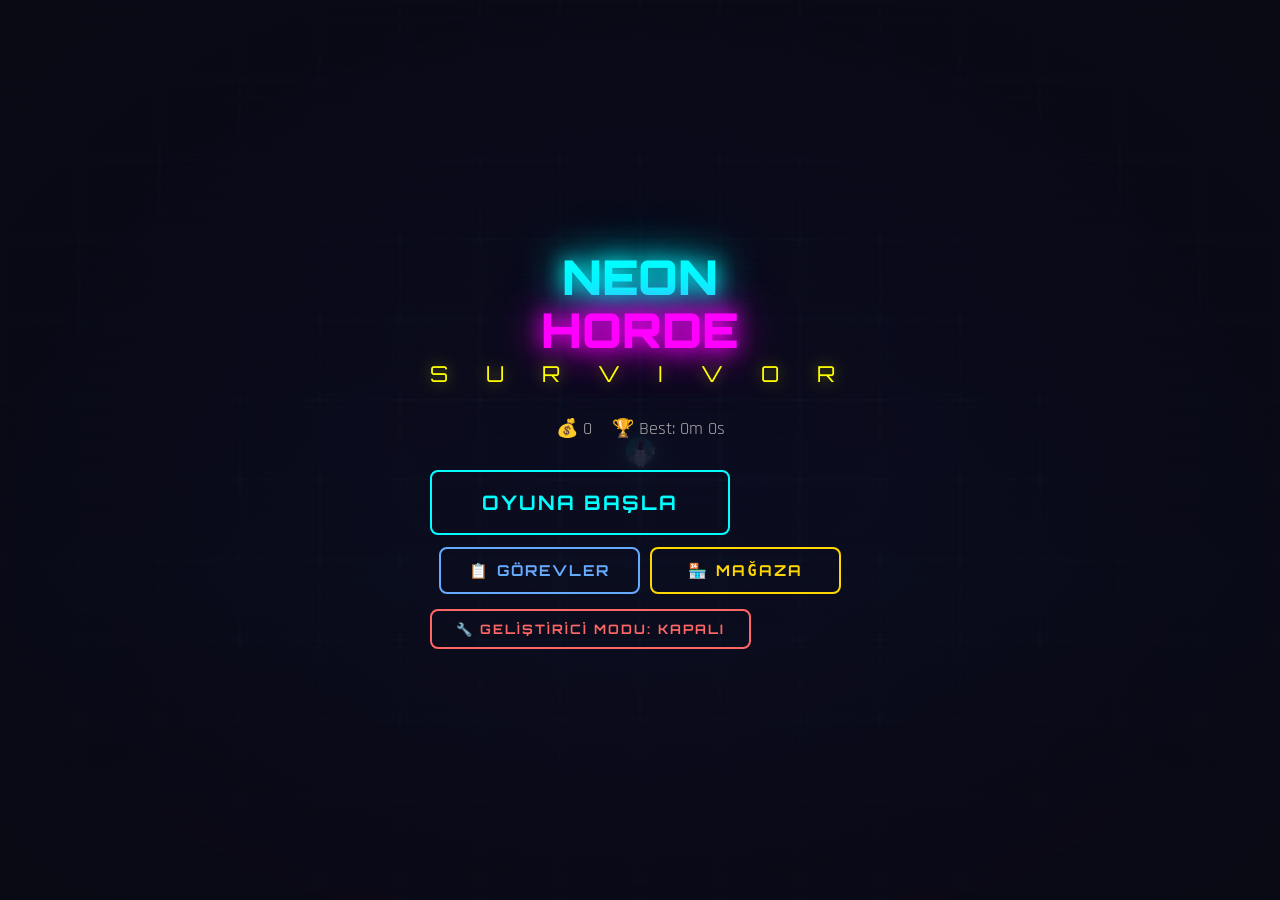
<file: index.html>
<!DOCTYPE html>
<html lang="tr">

<head>
    <meta charset="UTF-8">
    <meta name="viewport"
        content="width=device-width, initial-scale=1.0, maximum-scale=1.0, user-scalable=no, viewport-fit=cover">
    <meta name="apple-mobile-web-app-capable" content="yes">
    <meta name="mobile-web-app-capable" content="yes">
    <meta name="theme-color" content="#0a0a14">
    <meta name="description" content="Neon Horde: Survivor — Cyberpunk auto-shooter hayatta kalma oyunu">
    <title>Neon Horde: Survivor</title>
    <link rel="manifest" href="manifest.json">
    <link rel="preconnect" href="https://fonts.googleapis.com">
    <link rel="preconnect" href="https://fonts.gstatic.com" crossorigin>
    <link
        href="https://fonts.googleapis.com/css2?family=Orbitron:wght@400;700;900&family=Rajdhani:wght@400;600;700&display=swap"
        rel="stylesheet">
    <link rel="stylesheet" href="css/style.css">
</head>

<body>
    <!-- Game Canvas -->
    <canvas id="game-canvas"></canvas>

    <!-- HUD Overlay -->
    <div id="hud">
        <!-- XP Bar (top full width) -->
        <div id="xp-bar-container">
            <div id="xp-bar-fill"></div>
            <span id="xp-text">0 / 10</span>
        </div>

        <!-- Top Left: HP + Level -->
        <div id="hud-top-left">
            <div id="level-text">LV 1</div>
            <div id="hp-bar-container">
                <div id="hp-bar-fill"></div>
                <span id="hp-text">100 / 100</span>
            </div>
        </div>

        <!-- Top Right: Timer + Kills + Gold -->
        <div id="hud-top-right">
            <div id="timer-text">00:00</div>
            <div id="kills-text">💀 0</div>
            <div id="gold-text">💰 0</div>
            <div id="fps-text">FPS -- | E --</div>
        </div>

        <!-- Bottom Left: Weapon Icons -->
        <div id="weapon-icons"></div>

        <!-- Bottom Right: Mute + Pause -->
        <div id="hud-bottom-right">
            <button id="dash-btn">🌀</button>
            <button id="pause-btn">⏸️</button>
            <button id="mute-btn">🔊</button>
        </div>

        <!-- Boss Warning Banner -->
        <div id="boss-warning"></div>

        <!-- Boss HP Bar -->
        <div id="boss-hp-container">
            <span id="boss-name">BOSS</span>
            <div id="boss-hp-bar">
                <div id="boss-hp-fill"></div>
            </div>
        </div>

        <!-- Level System HUD -->
        <div id="level-hud" style="display:none;">
            <span class="level-hud-level">⚔️ SEVİYE 1</span>
            <span class="level-hud-remain">💀 0 / 50</span>
            <div class="level-hud-bar"><div class="level-hud-bar-fill"></div></div>
        </div>

        <!-- Active Powerup Timers -->
        <div id="powerup-timers"></div>

        <!-- First-run tutorial overlay -->
        <div id="tutorial-overlay"></div>
    </div>

    <!-- Level Complete Overlay -->
    <div id="level-complete-overlay"></div>

    <!-- ======== SCREENS ======== -->

    <!-- Main Menu -->
    <div id="menu-screen" class="screen visible">
        <div class="menu-content">
            <h1 class="game-title">
                <span class="title-neon">NEON</span>
                <span class="title-horde">HORDE</span>
            </h1>
            <p class="game-subtitle">S U R V I V O R</p>
            <div class="menu-stats">
                <span id="menu-gold">💰 0</span>
                <span id="menu-highscore"></span>
            </div>
            <button id="start-btn" class="neon-btn">
                <span>OYUNA BAŞLA</span>
            </button>
            <div class="menu-secondary-btns">
                <button id="quest-btn" class="neon-btn quest-menu-btn">
                    <span>📋 GÖREVLER</span>
                </button>
                <button id="shop-btn" class="neon-btn shop-menu-btn">
                    <span>🏪 MAĞAZA</span>
                </button>
            </div>
            <button id="dev-mode-btn" class="neon-btn dev-btn">
                <span>🔧 GELİŞTİRİCİ MODU: KAPALI</span>
            </button>
        </div>

        <!-- Quest / Achievement Panel (overlay on menu) -->
        <div id="quest-panel" class="quest-panel">
            <div class="quest-panel-content">
                <h2 class="quest-panel-title">📋 GÖREVLER & BAŞARIMLAR</h2>
                <div id="quest-panel-body"></div>
                <button id="quest-panel-close" class="neon-btn end-btn">
                    <span>← KAPAT</span>
                </button>
            </div>
        </div>
    </div>

    <!-- Character Select -->
    <div id="charselect-screen" class="screen">
        <div class="charselect-content">
            <h2 class="charselect-title">KARAKTER SEÇ</h2>
            <p class="charselect-subtitle">Hayatta kalma tarzını belirle</p>
            <div id="char-grid"></div>
            <button id="char-start-btn" class="neon-btn">
                <span>▶ BAŞLA</span>
            </button>
            <button id="char-back-btn" class="neon-btn end-btn">
                <span>← GERİ</span>
            </button>
        </div>
    </div>

    <!-- Map Select -->
    <div id="mapselect-screen" class="screen">
        <div class="mapselect-content">
            <h2 class="mapselect-title">🗺️ HARİTA SEÇ</h2>
            <p class="mapselect-subtitle">Nereye düşmek istersin?</p>
            <div id="map-grid"></div>
            <button id="map-start-btn" class="neon-btn">
                <span>▶ BAŞLA</span>
            </button>
            <button id="map-back-btn" class="neon-btn end-btn">
                <span>← GERİ</span>
            </button>
        </div>
    </div>

    <!-- Pause Screen -->
    <div id="pause-screen" class="screen">
        <div class="pause-content">
            <h2 class="pause-title">DURDURULDU</h2>
            <div class="pause-settings">
                <button id="quality-toggle-btn" class="neon-btn postfx-toggle-btn">
                    <span>QUALITY: HIGH</span>
                </button>
                <button id="bloom-toggle-btn" class="neon-btn postfx-toggle-btn">
                    <span>BLOOM: AÇIK</span>
                </button>
                <button id="crt-toggle-btn" class="neon-btn postfx-toggle-btn">
                    <span>CRT: AÇIK</span>
                </button>
                <button id="chromatic-toggle-btn" class="neon-btn postfx-toggle-btn">
                    <span>CHROMATIC: AÇIK</span>
                </button>
                <button id="contrast-toggle-btn" class="neon-btn postfx-toggle-btn">
                    <span>KONTRAST: NORMAL</span>
                </button>
                <button id="hudsize-toggle-btn" class="neon-btn postfx-toggle-btn">
                    <span>HUD BOYUT: NORMAL</span>
                </button>
            </div>
            <div class="pause-buttons">
                <button id="resume-btn" class="neon-btn">
                    <span>▶️ DEVAM ET</span>
                </button>
                <button id="pause-menu-btn" class="neon-btn end-btn">
                    <span>🏠 ANA MENÜ</span>
                </button>
            </div>
        </div>
    </div>

    <!-- Level Up -->
    <div id="levelup-screen" class="screen">
        <h2 class="levelup-title">SEVİYE ATLADIN!</h2>
        <p class="levelup-subtitle">Bir yükseltme seç</p>
        <div id="card-container"></div>
    </div>

    <!-- Game Over -->
    <div id="gameover-screen" class="screen">
        <div class="gameover-content">
            <h2 class="gameover-title">GAME OVER</h2>
            <div class="gameover-buttons">
                <button id="go-revive-btn" class="neon-btn revive-btn">
                    <span>❤️ Diril (%50 HP)</span>
                </button>
                <button id="go-end-btn" class="neon-btn end-btn">
                    <span>Bitir</span>
                </button>
            </div>
        </div>
    </div>

    <!-- Results -->
    <div id="results-screen" class="screen">
        <div class="results-content">
            <h2 class="results-title">SONUÇLAR</h2>
            <div class="results-stats">
                <div class="result-row">
                    <span>⏱️ Süre</span>
                    <span id="result-time">0m 0s</span>
                </div>
                <div class="result-row">
                    <span>💀 Öldürme</span>
                    <span id="result-kills">0</span>
                </div>
                <div class="result-row gold-row">
                    <span>💰 Kazanılan Altın</span>
                    <span id="result-gold">0</span>
                </div>
                <div class="result-row">
                    <span>🏦 Toplam Altın</span>
                    <span id="result-total-gold">0</span>
                </div>
            </div>
            <div id="result-meta" class="results-meta"></div>
            <button id="double-gold-btn" class="neon-btn gold-btn">
                <span>💰 Altınları 2x Katla</span>
            </button>
            <button id="result-restart-btn" class="neon-btn">
                <span>YENİDEN OYNA</span>
            </button>
            <button id="result-menu-btn" class="neon-btn end-btn">
                <span>🏠 ANA MENÜ</span>
            </button>
        </div>
    </div>

    <!-- Simulated Ad Screen -->
    <div id="ad-screen" class="screen">
        <div class="ad-content">
            <div class="ad-placeholder">
                <div class="ad-icon">📺</div>
                <p>Reklam Simülasyonu</p>
                <div class="ad-countdown">3</div>
            </div>
        </div>
    </div>

    <!-- Shop Screen -->
    <div id="shop-screen" class="screen">
        <div class="shop-content">
            <h2 class="shop-title">🏪 MAĞAZA</h2>
            <p class="shop-gold-display">💰 <span id="shop-gold">0</span></p>
            <div class="shop-tabs" role="tablist" aria-label="Mağaza sekmeleri">
                <button id="shop-tab-upgrades" class="shop-tab-btn active" data-tab="upgrades" role="tab" aria-selected="true">
                    <span>YÜKSELTMELER</span>
                </button>
                <button id="shop-tab-characters" class="shop-tab-btn" data-tab="characters" role="tab" aria-selected="false">
                    <span>KARAKTER</span>
                </button>
                <button id="shop-tab-maps" class="shop-tab-btn" data-tab="maps" role="tab" aria-selected="false">
                    <span>HARİTA</span>
                </button>
            </div>

            <div id="shop-panel-upgrades" class="shop-panel visible" data-panel="upgrades">
                <div id="shop-grid"></div>
            </div>

            <div id="shop-panel-characters" class="shop-panel" data-panel="characters">
                <div id="shop-char-grid"></div>
            </div>

            <div id="shop-panel-maps" class="shop-panel" data-panel="maps">
                <div id="shop-map-grid"></div>
            </div>

            <button id="shop-back-btn" class="neon-btn">
                <span>← GERİ</span>
            </button>
        </div>
    </div>

    <!-- Scripts (order matters!) -->
    <script src="js/pool.js?v=20260317d"></script>
    <script src="js/characters.js?v=20260317d"></script>
    <script src="js/maps.js?v=20260317d"></script>
    <script src="js/camera.js?v=20260317d"></script>
    <script src="js/input.js?v=20260317d"></script>
    <script src="js/audio.js?v=20260317d"></script>
    <script src="js/renderer.js?v=20260317d"></script>
    <script src="js/particles.js?v=20260317d"></script>
    <script src="js/player.js?v=20260317d"></script>
    <script src="js/enemy.js?v=20260317d"></script>
    <script src="js/enemy_types.js?v=20260317d"></script>
    <script src="js/enemy_sprites.js?v=20260317d"></script>
    <script src="js/enemy_bullets.js?v=20260317d"></script>
    <script src="js/weapons.js?v=20260317d"></script>
    <script src="js/xp.js?v=20260317d"></script>
    <script src="js/economy.js?v=20260317d"></script>
    <script src="js/level_system.js?v=20260317d"></script>
    <script src="js/ui.js?v=20260317d"></script>
    <script src="js/main.js?v=20260317d"></script>

    <!-- Extended enemy & UI systems (additive, no originals modified) -->
    <script src="js/enemy_types_extended.js?v=20260317d"></script>
    <script src="js/boss_system.js?v=20260317d"></script>
    <script src="js/enemy_behaviors.js?v=20260317d"></script>
    <script src="js/ui_enhanced.js?v=20260317d"></script>
    <script src="js/game_feel.js?v=20260317d"></script>

    <script>
        if ('serviceWorker' in navigator) {
            window.addEventListener('load', () => {
                navigator.serviceWorker.getRegistrations()
                    .then((regs) => Promise.all(regs.map((r) => r.unregister())))
                    .catch(() => { });
            });
        }
    </script>
</body>

</html>
</file>
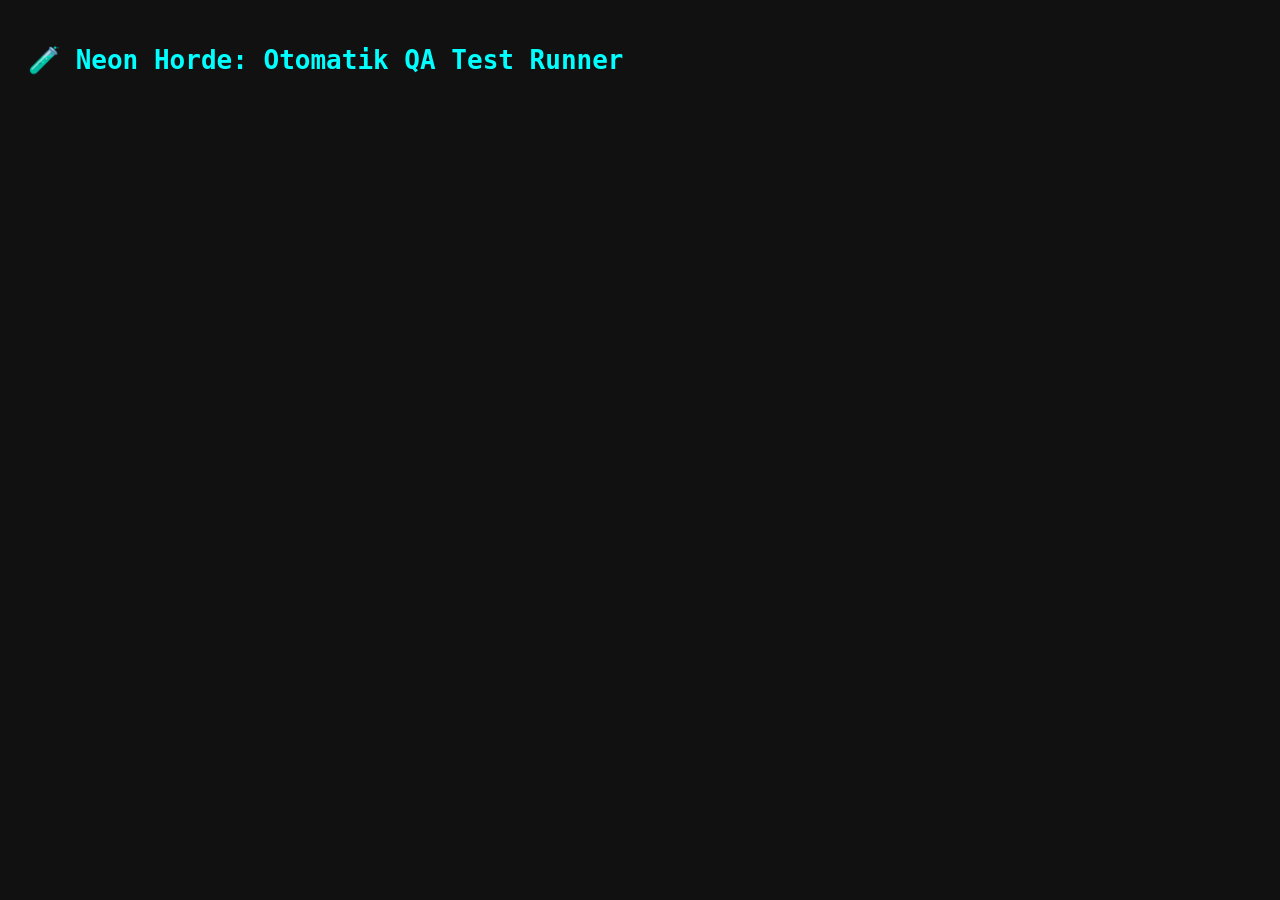
<file: test_runner.html>
<!DOCTYPE html>
<html lang="tr">
<head>
<meta charset="UTF-8">
<title>Neon Horde — Otomatik QA Test</title>
<style>
body { background:#111; color:#0f0; font-family:monospace; padding:20px; }
h1 { color:#0ff; }
.pass { color:#0f0; } .fail { color:#f00; } .warn { color:#ff0; }
#log { white-space:pre-wrap; line-height:1.6; }
</style>
</head>
<body>
<h1>🧪 Neon Horde: Otomatik QA Test Runner</h1>
<div id="log"></div>

<!-- Load all game scripts in order -->
<canvas id="gameCanvas" width="800" height="600" style="display:none"></canvas>

<!-- Minimal HTML stubs so UI.init doesn't crash -->
<div id="menu-screen" class="screen"></div>
<div id="game-title"></div>
<div id="menu-gold"></div>
<div id="menu-best"></div>
<div id="play-btn"></div>
<div id="shop-btn"></div>
<div id="meta-summary"></div>
<div id="char-select-screen" class="screen"></div>
<div id="char-grid"></div>
<div id="char-start-btn"></div>
<div id="char-back-btn"></div>
<div id="map-select-screen" class="screen"></div>
<div id="map-grid"></div>
<div id="map-start-btn"></div>
<div id="map-back-btn"></div>
<div id="hud" class="screen"></div>
<div id="hud-hp-bar"></div>
<div id="hud-hp-text"></div>
<div id="hud-xp-bar"></div>
<div id="hud-xp-text"></div>
<div id="hud-level"></div>
<div id="hud-time"></div>
<div id="hud-kills"></div>
<div id="hud-gold"></div>
<div id="hud-fps"></div>
<div id="hud-enemy-count"></div>
<div id="hud-weapon-icons"></div>
<div id="hud-powerup-timers"></div>
<div id="pause-btn"></div>
<div id="mute-btn"></div>
<div id="boss-hp-container"></div>
<div id="boss-hp-bar"></div>
<div id="boss-hp-text"></div>
<div id="pause-screen" class="screen"></div>
<div id="resume-btn"></div>
<div id="pause-menu-btn"></div>
<div id="quality-toggle-btn"></div>
<div id="bloom-toggle-btn"></div>
<div id="crt-toggle-btn"></div>
<div id="chromatic-toggle-btn"></div>
<div id="contrast-toggle-btn"></div>
<div id="hudsize-toggle-btn"></div>
<div id="levelup-screen" class="screen"></div>
<div id="levelup-options"></div>
<div id="gameover-screen" class="screen"></div>
<div id="go-revive-btn"></div>
<div id="go-end-btn"></div>
<div id="results-screen" class="screen"></div>
<div id="result-time"></div>
<div id="result-kills"></div>
<div id="result-gold"></div>
<div id="result-total-gold"></div>
<div id="double-gold-btn"></div>
<div id="result-restart-btn"></div>
<div id="result-menu-btn"></div>
<div id="result-meta"></div>
<div id="ad-overlay"></div>
<div id="ad-timer"></div>
<div id="shop-screen" class="screen"></div>
<div id="shop-gold"></div>
<div id="shop-grid"></div>
<div id="shop-back-btn"></div>
<div id="tutorial-overlay"></div>
<div id="combo-display"></div>

<script src="js/pool.js"></script>
<script src="js/audio.js"></script>
<script src="js/input.js"></script>
<script src="js/camera.js"></script>
<script src="js/particles.js"></script>
<script src="js/characters.js"></script>
<script src="js/maps.js"></script>
<script src="js/economy.js"></script>
<script src="js/player.js"></script>
<script src="js/xp.js"></script>
<script src="js/enemy.js"></script>
<script src="js/weapons.js"></script>
<script src="js/renderer.js"></script>
<script src="js/ui.js"></script>
<script src="js/main.js"></script>

<script>
const logEl = document.getElementById('log');
let passCount = 0, failCount = 0;

function log(msg, cls) {
    const line = document.createElement('div');
    line.className = cls || '';
    line.textContent = msg;
    logEl.appendChild(line);
}

function assert(condition, label) {
    if (condition) {
        passCount++;
        log(`  ✅ PASS: ${label}`, 'pass');
    } else {
        failCount++;
        log(`  ❌ FAIL: ${label}`, 'fail');
    }
}

function hasClass(id, cls) {
    const el = document.getElementById(id);
    return el && el.classList.contains(cls);
}

function sleep(ms) {
    return new Promise(r => setTimeout(r, ms));
}

async function runTests() {
    log('═══════════════════════════════════════');
    log('  NEON HORDE — AUTOMATED QA SUITE');
    log('═══════════════════════════════════════\n');

    // ── TEST 1: Initialization ──
    log('── TEST 1: Game Initialization ──');
    try {
        // Game.init() is already called on window load
        await sleep(500);
        assert(typeof Game === 'object', 'Game object exists');
        assert(typeof UI === 'object', 'UI object exists');
        assert(typeof Economy === 'object', 'Economy object exists');
        assert(typeof Player === 'object', 'Player object exists');
        assert(typeof Enemies === 'object', 'Enemies object exists');
        assert(typeof Weapons === 'object', 'Weapons object exists');
        assert(typeof Renderer === 'object', 'Renderer object exists');
        assert(typeof Audio === 'object', 'Audio object exists');
        assert(Game.state === 'MENU', `Initial state is MENU (got: ${Game.state})`);
    } catch(e) { log(`  ⚠ INIT ERROR: ${e.message}`, 'fail'); }

    // ── TEST 2: Start Game Flow ──
    log('\n── TEST 2: Start Game ──');
    try {
        Game.startGame();
        await sleep(200);
        assert(Game.state === 'PLAYING', `State changed to PLAYING (got: ${Game.state})`);
        assert(Game.gameTime === 0, 'Game time starts at 0');
        assert(Game.kills === 0, 'Kills counter starts at 0');
        assert(Player.hp > 0, `Player HP > 0 (HP: ${Player.hp})`);
        assert(Player.maxHp > 0, `Player maxHp > 0 (maxHp: ${Player.maxHp})`);
        assert(hasClass('hud', 'visible'), 'HUD is visible');
    } catch(e) { log(`  ⚠ START ERROR: ${e.message}`, 'fail'); }

    // ── TEST 3: Pause/Resume ──
    log('\n── TEST 3: Pause/Resume ──');
    try {
        Game.pauseGame();
        assert(Game.state === 'PAUSED', `State changed to PAUSED (got: ${Game.state})`);
        assert(hasClass('pause-screen', 'visible'), 'Pause screen is visible');
        
        Game.resumeGame();
        await sleep(100);
        assert(Game.state === 'PLAYING', `State returned to PLAYING (got: ${Game.state})`);
        assert(!hasClass('pause-screen', 'visible'), 'Pause screen is hidden');
    } catch(e) { log(`  ⚠ PAUSE ERROR: ${e.message}`, 'fail'); }

    // ── TEST 4: Death → Game Over → Results → Menu (CRITICAL) ──
    log('\n── TEST 4: Death → Game Over → Results → Menu (ITEM 4) ──');
    try {
        // Simulate some kills first
        Game.kills = 5;
        Game.gameTime = 30;
        
        // Kill the player
        Player.hp = 0;
        Game.gameOver();
        await sleep(200);
        
        assert(Game.state === 'GAMEOVER', `State is GAMEOVER (got: ${Game.state})`);
        assert(hasClass('gameover-screen', 'visible'), 'Game over screen is visible');
        
        // Click "Bitir" → Results
        UI.hideGameOver();
        Game.showResults();
        await sleep(200);
        
        assert(Game.state === 'RESULTS', `State is RESULTS (got: ${Game.state})`);
        assert(hasClass('results-screen', 'visible'), 'Results screen is visible');
        assert(!hasClass('gameover-screen', 'visible'), 'Game over screen is hidden');
        
        // Click "Ana Menü" from results
        Game.returnToMenu();
        await sleep(200);
        
        assert(Game.state === 'MENU', `State returned to MENU (got: ${Game.state})`);
        assert(hasClass('menu-screen', 'visible'), 'Menu screen is visible');
        assert(!hasClass('results-screen', 'visible'), 'Results screen is hidden');
        assert(!hasClass('gameover-screen', 'visible'), 'Game over screen is hidden');
        assert(!hasClass('hud', 'visible'), 'HUD is hidden');
    } catch(e) { log(`  ⚠ FLOW ERROR: ${e.message}`, 'fail'); }

    // ── TEST 5: Restart from Results ──
    log('\n── TEST 5: Restart from Results ──');
    try {
        // Start a new game, die, go to results, then restart
        Game.startGame();
        await sleep(200);
        Game.kills = 3;
        Game.gameTime = 20;
        Player.hp = 0;
        Game.gameOver();
        await sleep(100);
        UI.hideGameOver();
        Game.showResults();
        await sleep(200);
        
        assert(Game.state === 'RESULTS', `In RESULTS before restart (got: ${Game.state})`);
        
        // Click "Yeniden Oyna"
        UI.hideResults();
        Game.resetAndStart();
        await sleep(200);
        
        assert(Game.state === 'PLAYING', `Restarted to PLAYING (got: ${Game.state})`);
        assert(Game.kills === 0, `Kills reset to 0 (got: ${Game.kills})`);
        assert(Game.gameTime === 0, `Time reset to 0 (got: ${Game.gameTime})`);
        assert(Player.hp > 0, `Player HP restored (got: ${Player.hp})`);
        
        // Now return to menu from pause
        Game.pauseGame();
        Game.returnToMenu();
        await sleep(200);
        
        assert(Game.state === 'MENU', `Back to MENU after restart+pause (got: ${Game.state})`);
        assert(hasClass('menu-screen', 'visible'), 'Menu visible after restart cycle');
    } catch(e) { log(`  ⚠ RESTART ERROR: ${e.message}`, 'fail'); }

    // ── TEST 6: Economy & Collection ──
    log('\n── TEST 6: Economy & Collection ──');
    try {
        assert(typeof Economy.gold === 'number', 'Economy.gold is a number');
        assert(typeof Economy.totalGold === 'number', 'Economy.totalGold is a number');
        assert(typeof Economy.getMetaSummary === 'function', 'getMetaSummary exists');
        assert(typeof Economy.recordEnemyKill === 'function', 'recordEnemyKill exists');
        assert(typeof Economy.getCollectionSummary === 'function', 'getCollectionSummary exists');
        
        const meta = Economy.getMetaSummary();
        assert(typeof meta === 'object', 'getMetaSummary returns object');
        assert(meta.hasOwnProperty('achievementsText'), 'Meta has achievementsText');
        assert(meta.hasOwnProperty('statsText'), 'Meta has statsText');
        assert(meta.hasOwnProperty('collectionText'), 'Meta has collectionText');
    } catch(e) { log(`  ⚠ ECONOMY ERROR: ${e.message}`, 'fail'); }

    // ── TEST 7: UI Accessibility ──
    log('\n── TEST 7: Accessibility System ──');
    try {
        assert(typeof UI._access === 'object', 'UI._access object exists');
        assert(typeof UI._loadAccessibility === 'function', '_loadAccessibility exists');
        assert(typeof UI._saveAccessibility === 'function', '_saveAccessibility exists');
        assert(typeof UI._applyAccessibility === 'function', '_applyAccessibility exists');
    } catch(e) { log(`  ⚠ ACCESS ERROR: ${e.message}`, 'fail'); }

    // ── TEST 8: Run Modifiers ──
    log('\n── TEST 8: Run Modifier System ──');
    try {
        assert(typeof Economy.startRunWithModifier === 'function', 'startRunWithModifier exists');
        assert(typeof Economy.activeModifier !== 'undefined', 'activeModifier is defined');
        const modText = Economy.getMetaSummary().modifierText;
        assert(typeof modText === 'string' && modText.length > 0, `Modifier text present (${modText.substring(0,40)}...)`);
    } catch(e) { log(`  ⚠ MODIFIER ERROR: ${e.message}`, 'fail'); }

    // ── TEST 9: Tutorial System ──
    log('\n── TEST 9: Tutorial System ──');
    try {
        assert(typeof UI.startTutorial === 'function', 'startTutorial exists');
        assert(typeof UI._updateTutorial === 'function', '_updateTutorial exists');
    } catch(e) { log(`  ⚠ TUTORIAL ERROR: ${e.message}`, 'fail'); }

    // ── TEST 10: PWA / Service Worker ──
    log('\n── TEST 10: PWA Manifest ──');
    try {
        const resp = await fetch('/manifest.json');
        assert(resp.ok, 'manifest.json is fetchable');
        const manifest = await resp.json();
        assert(manifest.name && manifest.name.length > 0, `Manifest has name: "${manifest.name}"`);
        assert(manifest.start_url, `Manifest has start_url: "${manifest.start_url}"`);
        assert(manifest.display === 'standalone', 'Manifest display is standalone');
    } catch(e) { log(`  ⚠ PWA ERROR: ${e.message}`, 'fail'); }

    // ── SUMMARY ──
    log('\n═══════════════════════════════════════');
    log(`  TOPLAM: ${passCount + failCount} test`);
    log(`  ✅ GEÇEN: ${passCount}`, 'pass');
    if (failCount > 0) {
        log(`  ❌ KALAN: ${failCount}`, 'fail');
    } else {
        log(`  🎉 TÜM TESTLER GEÇTİ!`, 'pass');
    }
    log('═══════════════════════════════════════');
}

window.addEventListener('load', () => {
    setTimeout(runTests, 1000);
});
</script>
</body>
</html>
</file>
<file: css/style.css>
/* ============================================================
   style.css — Neon Horde: Survivor
   Cyberpunk / Vaporwave UI Theme
   ============================================================ */

/* ---- Reset & Base ---- */
* {
    margin: 0;
    padding: 0;
    box-sizing: border-box;
    -webkit-tap-highlight-color: transparent;
    user-select: none;
    -webkit-user-select: none;
}

html,
body {
    width: 100%;
    height: 100%;
    overflow: hidden;
    background: #0a0a14;
    font-family: 'Rajdhani', sans-serif;
    color: #e0e0e0;
    touch-action: none;
}

#game-canvas {
    position: fixed;
    top: 0;
    left: 0;
    width: 100%;
    height: 100%;
    display: block;
    z-index: 1;
    image-rendering: pixelated;
}

/* ---- SCREENS (overlays) ---- */
.screen {
    position: fixed;
    top: 0;
    left: 0;
    width: 100%;
    height: 100%;
    display: flex;
    flex-direction: column;
    align-items: center;
    justify-content: center;
    z-index: 100;
    pointer-events: none;
    opacity: 0;
    transition: opacity 0.4s ease;
}

.screen.visible {
    opacity: 1;
    pointer-events: auto;
}

/* ---- NEON BUTTON ---- */
.neon-btn {
    position: relative;
    padding: 14px 36px;
    font-family: 'Orbitron', monospace;
    font-size: 16px;
    font-weight: 700;
    color: #00ffff;
    background: transparent;
    border: 2px solid #00ffff;
    border-radius: 8px;
    cursor: pointer;
    text-transform: uppercase;
    letter-spacing: 2px;
    transition: all 0.3s ease;
    overflow: hidden;
    display: flex;
    align-items: center;
    justify-content: center;
    gap: 8px;
}

.neon-btn::before {
    content: '';
    position: absolute;
    top: 0;
    left: -100%;
    width: 100%;
    height: 100%;
    background: linear-gradient(90deg, transparent, rgba(0, 255, 255, 0.15), transparent);
    transition: left 0.5s ease;
}

.neon-btn:hover::before,
.neon-btn:active::before {
    left: 100%;
}

.neon-btn:hover,
.neon-btn:active {
    box-shadow: 0 0 20px rgba(0, 255, 255, 0.4),
        0 0 40px rgba(0, 255, 255, 0.1),
        inset 0 0 20px rgba(0, 255, 255, 0.05);
    background: rgba(0, 255, 255, 0.08);
    text-shadow: 0 0 10px #00ffff;
}

/* ======== MAIN MENU ======== */
#menu-screen {
    background: radial-gradient(ellipse at center, rgba(10, 10, 30, 0.85) 0%, rgba(10, 10, 20, 0.97) 100%);
}

.menu-content {
    text-align: center;
}

.game-title {
    font-family: 'Orbitron', monospace;
    font-size: 48px;
    font-weight: 900;
    line-height: 1.1;
    margin-bottom: 4px;
}

.title-neon {
    display: block;
    color: #00ffff;
    text-shadow: 0 0 20px #00ffff, 0 0 40px #00ffff, 0 0 80px rgba(0, 255, 255, 0.3);
    animation: titlePulse 3s ease-in-out infinite;
}

.title-horde {
    display: block;
    color: #ff00ff;
    text-shadow: 0 0 20px #ff00ff, 0 0 40px #ff00ff, 0 0 80px rgba(255, 0, 255, 0.3);
    animation: titlePulse 3s ease-in-out infinite 1.5s;
}

@keyframes titlePulse {

    0%,
    100% {
        opacity: 1;
    }

    50% {
        opacity: 0.85;
    }
}

.game-subtitle {
    font-family: 'Orbitron', monospace;
    font-size: 22px;
    color: #ffff00;
    letter-spacing: 16px;
    text-shadow: 0 0 15px rgba(255, 255, 0, 0.5);
    margin-bottom: 30px;
}

.menu-stats {
    display: flex;
    gap: 20px;
    justify-content: center;
    font-family: 'Rajdhani', sans-serif;
    font-size: 18px;
    color: #aaa;
    margin-bottom: 30px;
}

#start-btn {
    font-size: 20px;
    padding: 18px 50px;
    animation: btnFloat 3s ease-in-out infinite;
    margin-bottom: 12px;
}

.shop-menu-btn {
    color: #ffd700;
    border-color: #ffd700;
    font-size: 15px;
    padding: 12px 36px;
}

.shop-menu-btn:hover,
.shop-menu-btn:active {
    box-shadow: 0 0 20px rgba(255, 215, 0, 0.4),
        inset 0 0 20px rgba(255, 215, 0, 0.05);
    background: rgba(255, 215, 0, 0.08);
    text-shadow: 0 0 10px #ffd700;
}

/* ---- Menu Secondary Buttons Row ---- */
.menu-secondary-btns {
    display: flex;
    gap: 10px;
    justify-content: center;
}

.quest-menu-btn {
    color: #66aaff;
    border-color: #66aaff;
    font-size: 15px;
    padding: 12px 28px;
}

.quest-menu-btn:hover,
.quest-menu-btn:active {
    box-shadow: 0 0 20px rgba(102, 170, 255, 0.4),
        inset 0 0 20px rgba(102, 170, 255, 0.05);
    background: rgba(102, 170, 255, 0.08);
    text-shadow: 0 0 10px #66aaff;
}

.dev-btn {
    color: #ff6666;
    border-color: #ff6666;
    font-size: 13px;
    padding: 10px 24px;
    margin-top: 15px;
}

.dev-btn:hover,
.dev-btn:active {
    box-shadow: 0 0 20px rgba(255, 102, 102, 0.4),
        inset 0 0 20px rgba(255, 102, 102, 0.05);
    background: rgba(255, 102, 102, 0.08);
    text-shadow: 0 0 10px #ff6666;
}

.dev-btn.active {
    color: #00ff88;
    border-color: #00ff88;
    box-shadow: 0 0 15px rgba(0, 255, 136, 0.3);
}

/* ---- Quest Panel (overlay on menu) ---- */
.quest-panel {
    display: none;
    position: fixed;
    top: 0;
    left: 0;
    width: 100%;
    height: 100%;
    background: rgba(0, 0, 0, 0.88);
    backdrop-filter: blur(12px);
    z-index: 200;
    overflow-y: auto;
    -webkit-overflow-scrolling: touch;
    align-items: flex-start;
    justify-content: center;
    padding: 30px 0;
}

.quest-panel.visible {
    display: flex;
}

.quest-panel-content {
    text-align: center;
    max-width: 400px;
    width: 90%;
    margin: auto;
}

.quest-panel-title {
    font-family: 'Orbitron', monospace;
    font-size: 20px;
    font-weight: 900;
    color: #66aaff;
    text-shadow: 0 0 20px rgba(102, 170, 255, 0.5);
    margin-bottom: 20px;
}

.quest-panel-content .meta-section {
    text-align: left;
}

.quest-panel-content .neon-btn {
    margin-top: 20px;
}

@keyframes btnFloat {

    0%,
    100% {
        transform: translateY(0);
    }

    50% {
        transform: translateY(-5px);
    }
}

/* ======== HUD ======== */
#hud {
    position: fixed;
    top: 0;
    left: 0;
    width: 100%;
    height: 100%;
    z-index: 50;
    pointer-events: none;
    opacity: 0;
    transition: opacity 0.3s ease;
}

#hud.visible {
    opacity: 1;
}

#hud>* {
    pointer-events: auto;
}

#tutorial-overlay {
    position: absolute;
    left: 50%;
    top: 18%;
    transform: translateX(-50%);
    min-width: 260px;
    max-width: min(86vw, 560px);
    padding: 10px 16px;
    border: 1px solid rgba(0, 255, 255, 0.45);
    border-radius: 8px;
    background: rgba(5, 12, 24, 0.8);
    color: #c6f8ff;
    font-family: 'Rajdhani', sans-serif;
    font-size: 17px;
    font-weight: 600;
    letter-spacing: 0.3px;
    text-align: center;
    text-shadow: 0 0 8px rgba(0, 255, 255, 0.4);
    box-shadow: 0 0 14px rgba(0, 255, 255, 0.14);
    opacity: 0;
    transition: opacity 0.2s ease;
    pointer-events: none;
}

#tutorial-overlay.visible {
    opacity: 1;
}

body.access-contrast #hud {
    filter: contrast(1.18) saturate(1.08);
}

body.access-contrast #hud-top-right,
body.access-contrast #level-text,
body.access-contrast #hp-text,
body.access-contrast #xp-text {
    color: #ffffff;
    text-shadow: 0 0 6px rgba(255, 255, 255, 0.85);
}

body.hud-large #hud-top-right,
body.hud-large #level-text,
body.hud-large #hp-text,
body.hud-large #xp-text {
    transform-origin: top left;
    zoom: 1.12;
}

/* XP Bar */
#xp-bar-container {
    position: absolute;
    top: 0;
    left: 0;
    width: 100%;
    height: 6px;
    background: rgba(0, 0, 0, 0.5);
    pointer-events: none;
}

#xp-bar-fill {
    height: 100%;
    width: 0%;
    background: linear-gradient(90deg, #00ffcc, #00ff88);
    box-shadow: 0 0 10px #00ffcc, 0 0 20px rgba(0, 255, 204, 0.3);
    transition: width 0.2s ease;
}

#xp-text {
    position: absolute;
    top: 8px;
    left: 50%;
    transform: translateX(-50%);
    font-family: 'Rajdhani', sans-serif;
    font-size: 12px;
    color: #00ffcc;
    text-shadow: 0 0 5px #00ffcc;
    pointer-events: none;
}

/* HP Bar */
#hud-top-left {
    position: absolute;
    top: 14px;
    left: 12px;
    display: flex;
    align-items: center;
    gap: 10px;
}

#level-text {
    font-family: 'Orbitron', monospace;
    font-size: 14px;
    font-weight: 700;
    color: #00ffcc;
    text-shadow: 0 0 8px #00ffcc;
    white-space: nowrap;
}

#hp-bar-container {
    position: relative;
    width: 120px;
    height: 14px;
    background: rgba(0, 0, 0, 0.5);
    border: 1px solid rgba(0, 255, 136, 0.3);
    border-radius: 3px;
    overflow: hidden;
}

#hp-bar-fill {
    height: 100%;
    width: 100%;
    background: #00ff88;
    transition: width 0.2s ease, background-color 0.3s ease;
    box-shadow: 0 0 8px currentColor;
}

#hp-text {
    position: absolute;
    top: 0;
    left: 0;
    width: 100%;
    height: 100%;
    display: flex;
    align-items: center;
    justify-content: center;
    font-family: 'Rajdhani', sans-serif;
    font-size: 10px;
    font-weight: 700;
    color: #fff;
    text-shadow: 0 1px 2px rgba(0, 0, 0, 0.8);
}

/* Top Right Stats */
#hud-top-right {
    position: absolute;
    top: 14px;
    right: 12px;
    text-align: right;
    font-family: 'Orbitron', monospace;
    font-size: 13px;
    display: flex;
    flex-direction: column;
    gap: 2px;
}

#timer-text {
    color: #ffff00;
    font-size: 18px;
    font-weight: 700;
    text-shadow: 0 0 10px rgba(255, 255, 0, 0.4);
}

#kills-text {
    color: #ff6688;
    font-size: 13px;
    padding: 2px 4px;
    border-radius: 4px;
    transition: color 0.2s ease, text-shadow 0.2s ease, background 0.1s linear, border-bottom 0.2s ease;
}

#kills-text.combo-active {
    color: #ffcc66;
    text-shadow: 0 0 12px rgba(255, 204, 102, 0.6);
    animation: comboPulse 0.45s ease;
}

@keyframes comboPulse {
    0% {
        transform: scale(1);
    }

    30% {
        transform: scale(1.1);
    }

    60% {
        transform: scale(1.05);
    }

    100% {
        transform: scale(1);
    }
}

#gold-text {
    color: #ffd700;
    font-size: 13px;
}


#fps-text {
    color: #88d9ff;
    font-size: 11px;
    letter-spacing: 0.4px;
    opacity: 0.85;
    text-shadow: 0 0 6px rgba(136, 217, 255, 0.35);
}

/* Weapon Icons */
#weapon-icons {
    position: absolute;
    bottom: 16px;
    left: 12px;
    display: flex;
    gap: 8px;
    pointer-events: none;
}

.weapon-icon {
    width: 44px;
    height: 44px;
    border: 1.5px solid rgba(255, 255, 255, 0.2);
    border-radius: 8px;
    display: flex;
    flex-direction: column;
    align-items: center;
    justify-content: center;
    backdrop-filter: blur(6px);
    background: rgba(0, 0, 0, 0.3);
    position: relative;
}

.weapon-icon-emoji {
    font-size: 18px;
}

.weapon-level {
    font-family: 'Rajdhani', sans-serif;
    font-size: 9px;
    color: #aaa;
    font-weight: 700;
}

.weapon-rarity {
    position: absolute;
    top: 2px;
    right: 4px;
    font-size: 8px;
    font-family: 'Orbitron', monospace;
    font-weight: 700;
    letter-spacing: 0.5px;
}

/* Mute + Pause Buttons */
#hud-bottom-right {
    position: absolute;
    bottom: 16px;
    right: 12px;
    display: flex;
    gap: 8px;
    pointer-events: auto;
}

#mute-btn,
#pause-btn,
#dash-btn {
    width: 44px;
    height: 44px;
    border: 1.5px solid rgba(255, 255, 255, 0.2);
    border-radius: 8px;
    background: rgba(0, 0, 0, 0.3);
    backdrop-filter: blur(6px);
    cursor: pointer;
    font-size: 20px;
    color: #fff;
    display: flex;
    align-items: center;
    justify-content: center;
}

#dash-btn {
    border-color: rgba(0, 255, 255, 0.35);
    color: #aeefff;
}

/* ======== PAUSE SCREEN ======== */
#pause-screen {
    background: rgba(0, 0, 0, 0.75);
    backdrop-filter: blur(8px);
}

.pause-content {
    text-align: center;
}

.pause-settings {
    display: flex;
    flex-direction: column;
    gap: 10px;
    align-items: center;
    margin-bottom: 18px;
}

.postfx-toggle-btn {
    min-width: 240px;
    padding: 10px 20px;
    font-size: 13px;
    letter-spacing: 1px;
}

.postfx-toggle-btn.off {
    color: #ff6677;
    border-color: #ff6677;
}

.postfx-toggle-btn.off:hover,
.postfx-toggle-btn.off:active {
    box-shadow: 0 0 20px rgba(255, 102, 119, 0.35),
        inset 0 0 16px rgba(255, 102, 119, 0.08);
    background: rgba(255, 102, 119, 0.08);
    text-shadow: 0 0 8px #ff6677;
}

.pause-title {
    font-family: 'Orbitron', monospace;
    font-size: 36px;
    font-weight: 900;
    color: #00ffff;
    text-shadow: 0 0 20px #00ffff, 0 0 40px rgba(0, 255, 255, 0.3);
    margin-bottom: 30px;
}

.pause-buttons {
    display: flex;
    flex-direction: column;
    gap: 16px;
    align-items: center;
}

/* ======== BOSS UI ======== */
#boss-warning {
    position: absolute;
    top: 35%;
    left: 50%;
    transform: translateX(-50%);
    font-family: 'Orbitron', monospace;
    font-size: 28px;
    font-weight: 900;
    color: #ff4400;
    text-shadow: 0 0 30px #ff4400, 0 0 60px rgba(255, 68, 0, 0.4);
    pointer-events: none;
    opacity: 0;
    transition: opacity 0.3s ease;
    white-space: nowrap;
    z-index: 60;
    animation: none;
}

#boss-warning.visible {
    opacity: 1;
    animation: bossShake 0.15s ease-in-out 4;
}

@keyframes bossShake {

    0%,
    100% {
        transform: translateX(-50%) translateY(0);
    }

    25% {
        transform: translateX(-50%) translateY(-4px) rotate(-1deg);
    }

    75% {
        transform: translateX(-50%) translateY(4px) rotate(1deg);
    }
}

#boss-hp-container {
    position: absolute;
    bottom: 70px;
    left: 50%;
    transform: translateX(-50%);
    width: 300px;
    text-align: center;
    pointer-events: none;
    opacity: 0;
    transition: opacity 0.3s ease;
    z-index: 55;
}

#boss-hp-container.visible {
    opacity: 1;
}

#boss-name {
    font-family: 'Orbitron', monospace;
    font-size: 12px;
    font-weight: 700;
    color: #ff4400;
    text-shadow: 0 0 10px rgba(255, 68, 0, 0.5);
    display: block;
    margin-bottom: 4px;
}

#boss-hp-bar {
    width: 100%;
    height: 8px;
    background: rgba(0, 0, 0, 0.6);
    border: 1px solid rgba(255, 68, 0, 0.4);
    border-radius: 4px;
    overflow: hidden;
}

#boss-hp-fill {
    height: 100%;
    width: 100%;
    background: linear-gradient(90deg, #ff0000, #ff4400, #ff6600);
    box-shadow: 0 0 10px rgba(255, 68, 0, 0.5);
    transition: width 0.15s ease;
    border-radius: 4px;
}

/* ======== LEVEL UP SCREEN ======== */
#levelup-screen {
    background: rgba(0, 0, 0, 0.75);
    backdrop-filter: blur(8px);
}

.levelup-title {
    font-family: 'Orbitron', monospace;
    font-size: 32px;
    font-weight: 900;
    color: #00ffcc;
    text-shadow: 0 0 20px #00ffcc, 0 0 40px rgba(0, 255, 204, 0.3);
    margin-bottom: 4px;
    animation: scaleIn 0.4s ease;
}

.levelup-subtitle {
    font-family: 'Rajdhani', sans-serif;
    font-size: 16px;
    color: #aaa;
    margin-bottom: 24px;
}

#card-container {
    display: flex;
    gap: 16px;
    justify-content: center;
    flex-wrap: wrap;
    max-width: 600px;
    padding: 0 16px;
}

/* Glassmorphism Upgrade Card */
.upgrade-card {
    width: 160px;
    padding: 20px 16px;
    backdrop-filter: blur(16px);
    -webkit-backdrop-filter: blur(16px);
    background: rgba(255, 255, 255, 0.08);
    border: 1px solid rgba(255, 255, 255, 0.15);
    border-radius: 16px;
    box-shadow: 0 8px 32px rgba(0, 0, 0, 0.4);
    cursor: pointer;
    transition: all 0.3s ease;
    text-align: center;
    animation: cardSlideUp 0.5s ease backwards;
}

.upgrade-card:hover,
.upgrade-card:active {
    transform: translateY(-6px) scale(1.03);
    border-color: rgba(255, 255, 255, 0.35);
    box-shadow: 0 12px 40px rgba(0, 0, 0, 0.5), 0 0 30px rgba(0, 255, 255, 0.1);
    background: rgba(255, 255, 255, 0.12);
}

@keyframes cardSlideUp {
    from {
        opacity: 0;
        transform: translateY(30px);
    }

    to {
        opacity: 1;
        transform: translateY(0);
    }
}

.card-icon {
    font-size: 36px;
    margin-bottom: 8px;
}

.card-name {
    font-family: 'Orbitron', monospace;
    font-size: 13px;
    font-weight: 700;
    margin-bottom: 4px;
}

.card-level {
    font-family: 'Rajdhani', sans-serif;
    font-size: 13px;
    color: #00ffcc;
    font-weight: 700;
    margin-bottom: 8px;
}

.card-desc {
    font-family: 'Rajdhani', sans-serif;
    font-size: 12px;
    color: #bbb;
    line-height: 1.3;
}

/* ======== ADVANCED GRID MODE (LV11+) ======== */
#card-container.advanced-grid {
    max-width: 90vw;
    display: flex;
    flex-wrap: wrap;
    gap: 12px;
    justify-content: center;
}

#card-container.advanced-grid .upgrade-card {
    width: 130px;
    padding: 14px 10px;
}

.advanced-card {
    border-color: rgba(255, 136, 0, 0.3) !important;
    box-shadow: 0 4px 20px rgba(255, 136, 0, 0.15) !important;
}

.advanced-card:hover,
.advanced-card:active {
    border-color: rgba(255, 136, 0, 0.6) !important;
    box-shadow: 0 8px 30px rgba(255, 136, 0, 0.3) !important;
}

/* ======== POWERUP TIMERS HUD ======== */
#powerup-timers {
    position: absolute;
    top: 50px;
    right: 12px;
    display: flex;
    flex-direction: column;
    gap: 4px;
    pointer-events: none;
    z-index: 50;
}

.powerup-timer-item {
    display: flex;
    align-items: center;
    gap: 6px;
    font-family: 'Rajdhani', sans-serif;
    font-size: 12px;
}

.pt-icon {
    font-size: 16px;
    width: 20px;
    text-align: center;
}

.pt-bar-bg {
    width: 80px;
    height: 5px;
    background: rgba(0, 0, 0, 0.5);
    border-radius: 3px;
    overflow: hidden;
}

.pt-bar-fill {
    height: 100%;
    border-radius: 3px;
    transition: width 0.2s linear;
}

.pt-time {
    font-weight: 700;
    font-size: 11px;
    min-width: 22px;
    text-align: right;
}

/* ======== GAME OVER ======== */
#gameover-screen {
    background: rgba(0, 0, 0, 0.8);
    backdrop-filter: blur(8px);
}

.gameover-content {
    text-align: center;
}

.gameover-title {
    font-family: 'Orbitron', monospace;
    font-size: 42px;
    font-weight: 900;
    color: #ff0044;
    text-shadow: 0 0 30px #ff0044, 0 0 60px rgba(255, 0, 68, 0.3);
    margin-bottom: 30px;
    animation: titlePulse 2s ease-in-out infinite;
}

.gameover-buttons {
    display: flex;
    flex-direction: column;
    gap: 16px;
    align-items: center;
}

.revive-btn {
    color: #00ff88;
    border-color: #00ff88;
}

.revive-btn:hover,
.revive-btn:active {
    box-shadow: 0 0 20px rgba(0, 255, 136, 0.4),
        inset 0 0 20px rgba(0, 255, 136, 0.05);
    background: rgba(0, 255, 136, 0.08);
    text-shadow: 0 0 10px #00ff88;
}

.end-btn {
    color: #ff6666;
    border-color: #ff6666;
    font-size: 14px;
    padding: 10px 30px;
}

.end-btn:hover,
.end-btn:active {
    box-shadow: 0 0 15px rgba(255, 102, 102, 0.3);
    background: rgba(255, 102, 102, 0.08);
}

/* ======== RESULTS ======== */
#results-screen {
    background: rgba(0, 0, 0, 0.85);
    backdrop-filter: blur(10px);
    overflow-y: auto;
    -webkit-overflow-scrolling: touch;
}

.results-content {
    text-align: center;
    max-width: 360px;
    width: 90%;
    padding: 30px 0;
}

.results-title {
    font-family: 'Orbitron', monospace;
    font-size: 28px;
    font-weight: 900;
    color: #ffff00;
    text-shadow: 0 0 20px rgba(255, 255, 0, 0.5);
    margin-bottom: 24px;
}

.results-stats {
    backdrop-filter: blur(16px);
    background: rgba(255, 255, 255, 0.06);
    border: 1px solid rgba(255, 255, 255, 0.1);
    border-radius: 12px;
    padding: 16px 20px;
    margin-bottom: 20px;
}

.result-row {
    display: flex;
    justify-content: space-between;
    align-items: center;
    padding: 8px 0;
    font-family: 'Rajdhani', sans-serif;
    font-size: 16px;
    font-weight: 600;
    border-bottom: 1px solid rgba(255, 255, 255, 0.06);
}

.result-row:last-child {
    border-bottom: none;
}

.gold-row {
    color: #ffd700;
}

.gold-btn {
    color: #ffd700;
    border-color: #ffd700;
    margin-bottom: 12px;
    width: 100%;
}

.gold-btn:hover,
.gold-btn:active {
    box-shadow: 0 0 20px rgba(255, 215, 0, 0.4);
    background: rgba(255, 215, 0, 0.08);
    text-shadow: 0 0 10px #ffd700;
}

/* ======== RESULTS META PROGRESS ======== */
.results-meta {
    margin: 14px 0 18px;
    width: 100%;
}

.meta-section {
    margin-bottom: 12px;
    padding: 10px 12px;
    background: rgba(255, 255, 255, 0.04);
    border-radius: 10px;
    border: 1px solid rgba(255, 255, 255, 0.08);
}

.meta-label {
    font-family: 'Orbitron', monospace;
    font-size: 11px;
    font-weight: 700;
    color: #aaa;
    margin-bottom: 6px;
    letter-spacing: 0.5px;
}

.meta-quest-text {
    font-family: 'Rajdhani', sans-serif;
    font-size: 13px;
    color: #ddd;
    margin-bottom: 6px;
}

.meta-bar {
    width: 100%;
    height: 6px;
    border-radius: 999px;
    background: rgba(0, 0, 0, 0.4);
    overflow: hidden;
    border: 1px solid rgba(255, 255, 255, 0.1);
}

.meta-bar-fill {
    height: 100%;
    border-radius: 999px;
    transition: width 0.5s ease;
    box-shadow: 0 0 8px currentColor;
}

.meta-bar-label {
    font-family: 'Rajdhani', sans-serif;
    font-size: 11px;
    color: #999;
    margin-top: 4px;
    text-align: right;
}

.meta-ach {
    display: flex;
    justify-content: space-between;
    align-items: center;
    padding: 3px 0;
    font-family: 'Rajdhani', sans-serif;
    font-size: 13px;
}

.meta-ach-name {
    color: #ccc;
}

.meta-ach-prog {
    color: #888;
    font-size: 11px;
}

.meta-unlock {
    font-family: 'Orbitron', monospace;
    font-size: 13px;
    color: #ffcc00;
    padding: 4px 0;
    text-shadow: 0 0 10px rgba(255, 204, 0, 0.4);
}

#result-restart-btn {
    width: 100%;
}

/* ======== SIMULATED AD ======== */
#ad-screen {
    background: rgba(0, 0, 0, 0.9);
    z-index: 200;
}

.ad-content {
    text-align: center;
}

.ad-placeholder {
    backdrop-filter: blur(16px);
    background: rgba(255, 255, 255, 0.06);
    border: 1px solid rgba(255, 255, 255, 0.1);
    border-radius: 16px;
    padding: 40px 50px;
}

.ad-icon {
    font-size: 48px;
    margin-bottom: 12px;
}

.ad-placeholder p {
    font-family: 'Rajdhani', sans-serif;
    font-size: 18px;
    color: #aaa;
    margin-bottom: 16px;
}

.ad-countdown {
    font-family: 'Orbitron', monospace;
    font-size: 42px;
    font-weight: 900;
    color: #00ffff;
    text-shadow: 0 0 20px #00ffff;
    animation: countdownPulse 1s ease-in-out infinite;
}

@keyframes countdownPulse {

    0%,
    100% {
        transform: scale(1);
    }

    50% {
        transform: scale(1.15);
    }
}

/* ======== SHOP SCREEN ======== */
#shop-screen {
    background: radial-gradient(ellipse at center, rgba(10, 10, 30, 0.9) 0%, rgba(10, 10, 20, 0.97) 100%);
    overflow-y: auto;
    padding: 20px;
    justify-content: flex-start;
    padding-top: 24px;
    padding-bottom: 40px;
}

.shop-content {
    text-align: center;
    max-width: 700px;
    width: 100%;
}

.shop-title {
    font-family: 'Orbitron', monospace;
    font-size: 28px;
    font-weight: 900;
    color: #ffd700;
    text-shadow: 0 0 20px rgba(255, 215, 0, 0.5);
    margin-bottom: 8px;
}

.shop-gold-display {
    font-family: 'Orbitron', monospace;
    font-size: 22px;
    color: #ffd700;
    text-shadow: 0 0 10px rgba(255, 215, 0, 0.3);
    margin-bottom: 20px;
}

.shop-tabs {
    display: grid;
    grid-template-columns: repeat(3, minmax(0, 1fr));
    gap: 8px;
    margin-bottom: 14px;
    position: sticky;
    top: 8px;
    z-index: 20;
    padding: 6px;
    border-radius: 12px;
    background: rgba(8, 8, 20, 0.78);
    backdrop-filter: blur(8px);
}

.shop-tab-btn {
    border: 1px solid rgba(255, 255, 255, 0.2);
    border-radius: 10px;
    background: rgba(255, 255, 255, 0.05);
    color: #cfcfcf;
    font-family: 'Orbitron', monospace;
    font-size: 11px;
    font-weight: 700;
    letter-spacing: 0.6px;
    padding: 10px 8px;
    cursor: pointer;
    transition: all 0.25s ease;
}

.shop-tab-btn:hover,
.shop-tab-btn:active {
    border-color: rgba(255, 255, 255, 0.4);
    color: #ffffff;
}

.shop-tab-btn.active {
    border-color: #ffd700;
    color: #ffd700;
    box-shadow: 0 0 14px rgba(255, 215, 0, 0.25);
    background: rgba(255, 215, 0, 0.08);
}

.shop-panel {
    display: none;
}

.shop-panel.visible {
    display: block;
}

#shop-grid {
    display: grid;
    grid-template-columns: repeat(auto-fill, minmax(180px, 1fr));
    gap: 14px;
    margin-bottom: 20px;
}

#shop-char-grid {
    display: grid;
    grid-template-columns: repeat(2, 1fr);
    gap: 10px;
    margin-bottom: 20px;
}

#shop-map-grid {
    display: grid;
    grid-template-columns: repeat(3, 1fr);
    gap: 12px;
    margin-bottom: 20px;
}

.shop-item {
    backdrop-filter: blur(16px);
    -webkit-backdrop-filter: blur(16px);
    background: rgba(255, 255, 255, 0.06);
    border: 1px solid rgba(255, 255, 255, 0.12);
    border-radius: 14px;
    padding: 16px 12px;
    cursor: pointer;
    transition: all 0.3s ease;
    text-align: center;
    position: relative;
    overflow: hidden;
}

.shop-item:hover,
.shop-item:active {
    transform: translateY(-3px);
    border-color: rgba(255, 255, 255, 0.3);
    box-shadow: 0 8px 30px rgba(0, 0, 0, 0.4), 0 0 20px rgba(255, 215, 0, 0.08);
    background: rgba(255, 255, 255, 0.1);
}

.shop-item.maxed {
    border-color: rgba(0, 255, 136, 0.3);
    cursor: default;
    opacity: 0.7;
}

.shop-item.maxed::after {
    content: 'MAX';
    position: absolute;
    top: 8px;
    right: 8px;
    font-family: 'Orbitron', monospace;
    font-size: 9px;
    font-weight: 700;
    color: #00ff88;
    background: rgba(0, 255, 136, 0.15);
    padding: 2px 6px;
    border-radius: 4px;
}

.shop-item-icon {
    font-size: 30px;
    margin-bottom: 6px;
}

.shop-item-name {
    font-family: 'Orbitron', monospace;
    font-size: 11px;
    font-weight: 700;
    margin-bottom: 4px;
}

.shop-item-desc {
    font-family: 'Rajdhani', sans-serif;
    font-size: 12px;
    color: #aaa;
    margin-bottom: 8px;
}

.shop-item-level-bar {
    height: 4px;
    background: rgba(255, 255, 255, 0.1);
    border-radius: 2px;
    margin-bottom: 8px;
    overflow: hidden;
}

.shop-item-level-fill {
    height: 100%;
    border-radius: 2px;
    transition: width 0.3s ease;
}

.shop-item-cost {
    font-family: 'Orbitron', monospace;
    font-size: 13px;
    font-weight: 700;
    color: #ffd700;
}

.shop-item-cost.cant-afford {
    color: #ff4466;
}

#shop-back-btn {
    margin-top: 8px;
}

/* ======== SCALE IN ANIMATION ======== */
@keyframes scaleIn {
    from {
        opacity: 0;
        transform: scale(0.8);
    }

    to {
        opacity: 1;
        transform: scale(1);
    }
}

/* ======== CHARACTER SELECT ======== */
#charselect-screen {
    background: radial-gradient(ellipse at center, rgba(10, 10, 30, 0.9) 0%, rgba(10, 10, 20, 0.97) 100%);
    overflow-y: auto;
    padding: 20px;
    justify-content: flex-start;
    padding-top: 40px;
    padding-bottom: 40px;
}

.charselect-content {
    text-align: center;
    max-width: 800px;
    width: 100%;
}

.charselect-title {
    font-family: 'Orbitron', monospace;
    font-size: 28px;
    font-weight: 900;
    color: #00ffcc;
    text-shadow: 0 0 20px rgba(0, 255, 204, 0.5);
    margin-bottom: 4px;
    animation: scaleIn 0.4s ease;
}

.charselect-subtitle {
    font-family: 'Rajdhani', sans-serif;
    font-size: 15px;
    color: #888;
    margin-bottom: 20px;
}

#char-grid {
    display: grid;
    grid-template-columns: repeat(3, 1fr);
    gap: 12px;
    margin-bottom: 20px;
}

.char-card {
    backdrop-filter: blur(16px);
    -webkit-backdrop-filter: blur(16px);
    background: rgba(255, 255, 255, 0.06);
    border: 2px solid rgba(255, 255, 255, 0.12);
    border-radius: 14px;
    padding: 10px 8px 10px;
    cursor: pointer;
    transition: all 0.3s ease;
    text-align: center;
    position: relative;
    overflow: visible;
}

.char-card:hover,
.char-card:active {
    transform: translateY(-3px);
    background: rgba(255, 255, 255, 0.1);
}

.char-card.selected {
    border-width: 2px;
    background: rgba(255, 255, 255, 0.1);
    transform: translateY(-2px);
}

.char-card.selected::after {
    content: '✓';
    position: absolute;
    top: 6px;
    right: 8px;
    font-size: 14px;
    font-weight: 900;
    color: #00ff88;
}

.char-icon {
    font-size: 32px;
    margin-bottom: 4px;
    min-height: 72px;
    display: flex;
    align-items: center;
    justify-content: center;
    overflow: visible;
}

.char-sprite {
    width: 68px;
    height: 68px;
    object-fit: contain;
    display: block;
}

.char-name {
    font-family: 'Orbitron', monospace;
    font-size: 13px;
    font-weight: 900;
    margin-bottom: 2px;
}

.char-title {
    font-family: 'Rajdhani', sans-serif;
    font-size: 11px;
    color: #888;
    margin-bottom: 8px;
}

.char-stats {
    margin-bottom: 8px;
}

.char-stat-row {
    display: flex;
    align-items: center;
    gap: 6px;
    margin-bottom: 3px;
    font-family: 'Rajdhani', sans-serif;
    font-size: 10px;
    color: #aaa;
}

.char-stat-row span {
    min-width: 44px;
    text-align: left;
    font-weight: 600;
}

.char-stat-bar {
    flex: 1;
    height: 4px;
    background: rgba(255, 255, 255, 0.08);
    border-radius: 2px;
    overflow: hidden;
}

.char-stat-fill {
    height: 100%;
    border-radius: 2px;
    transition: width 0.3s ease;
}

.char-passive {
    font-family: 'Orbitron', monospace;
    font-size: 9px;
    font-weight: 700;
    color: #ffcc00;
    text-shadow: 0 0 6px rgba(255, 204, 0, 0.3);
    margin-bottom: 4px;
    letter-spacing: 0.5px;
}

.char-desc {
    font-family: 'Rajdhani', sans-serif;
    font-size: 11px;
    color: #999;
    line-height: 1.3;
}

#char-start-btn {
    font-size: 18px;
    padding: 14px 44px;
    margin-bottom: 10px;
    animation: btnFloat 3s ease-in-out infinite;
}

#char-back-btn {
    font-size: 13px;
    padding: 10px 28px;
}

/* ======== MAP SELECT ======== */
#mapselect-screen {
    background: radial-gradient(ellipse at center, rgba(10, 10, 30, 0.9) 0%, rgba(10, 10, 20, 0.97) 100%);
    overflow-y: auto;
    padding: 20px;
}

.mapselect-content {
    text-align: center;
    max-width: 700px;
    width: 100%;
}

.mapselect-title {
    font-family: 'Orbitron', monospace;
    font-size: 28px;
    font-weight: 900;
    color: #ffcc00;
    text-shadow: 0 0 20px rgba(255, 204, 0, 0.5);
    margin-bottom: 4px;
    animation: scaleIn 0.4s ease;
}

.mapselect-subtitle {
    font-family: 'Rajdhani', sans-serif;
    font-size: 15px;
    color: #888;
    margin-bottom: 20px;
}

#map-grid {
    display: grid;
    grid-template-columns: repeat(3, 1fr);
    gap: 12px;
    margin-bottom: 20px;
}

.map-card {
    backdrop-filter: blur(16px);
    -webkit-backdrop-filter: blur(16px);
    background: rgba(255, 255, 255, 0.06);
    border: 2px solid rgba(255, 255, 255, 0.12);
    border-radius: 14px;
    padding: 10px 12px 14px;
    cursor: pointer;
    transition: all 0.3s ease;
    text-align: center;
    position: relative;
    min-height: 210px;
}

.map-preview {
    width: 100%;
    height: 46px;
    border-radius: 9px;
    margin-bottom: 8px;
    position: relative;
    overflow: hidden;
    border: 1px solid rgba(255, 255, 255, 0.2);
}

.map-preview::after {
    content: '';
    position: absolute;
    inset: 0;
    background: repeating-linear-gradient(to bottom,
            rgba(255, 255, 255, 0.08) 0px,
            rgba(255, 255, 255, 0.08) 1px,
            transparent 1px,
            transparent 4px);
    opacity: 0.28;
}

.map-preview-glow {
    position: absolute;
    width: 44%;
    height: 140%;
    top: -20%;
    left: -14%;
    border-radius: 50%;
    filter: blur(16px);
}

.map-card:hover:not(.locked),
.map-card:active:not(.locked) {
    transform: translateY(-3px);
    background: rgba(255, 255, 255, 0.1);
}

.map-card.selected {
    background: rgba(255, 255, 255, 0.1);
    transform: translateY(-2px);
}

.map-card.selected::after {
    content: '✓';
    position: absolute;
    top: 6px;
    right: 8px;
    font-size: 14px;
    font-weight: 900;
    color: #00ff88;
}

.map-card.locked {
    opacity: 0.58;
    cursor: not-allowed;
    filter: grayscale(0.45);
}

.map-icon {
    font-size: 36px;
    margin-bottom: 6px;
}

.map-name {
    font-family: 'Orbitron', monospace;
    font-size: 12px;
    font-weight: 900;
    margin-bottom: 4px;
}

.map-difficulty {
    font-size: 10px;
    margin-bottom: 6px;
    letter-spacing: 1px;
}

.map-desc {
    font-family: 'Rajdhani', sans-serif;
    font-size: 11px;
    color: #999;
    line-height: 1.3;
    min-height: 28px;
}

.map-lock-progress {
    margin-top: 8px;
}

.map-lock-bar {
    width: 100%;
    height: 6px;
    border-radius: 999px;
    background: rgba(0, 0, 0, 0.45);
    overflow: hidden;
    border: 1px solid rgba(255, 255, 255, 0.12);
}

.map-lock-fill {
    height: 100%;
    box-shadow: 0 0 10px currentColor;
}

.map-lock-text {
    margin-top: 5px;
    font-size: 10px;
    color: #bbb;
    letter-spacing: 0.3px;
}

.map-open-tag {
    margin-top: 8px;
    font-size: 10px;
    letter-spacing: 0.8px;
    opacity: 0.9;
}

#map-start-btn {
    font-size: 18px;
    padding: 14px 44px;
    margin-bottom: 10px;
    animation: btnFloat 3s ease-in-out infinite;
}

#map-start-btn:disabled {
    animation: none;
}

#map-back-btn {
    font-size: 13px;
    padding: 10px 28px;
}

/* ======== RESPONSIVE ======== */
@media (max-width: 480px) {
    .game-title {
        font-size: 36px;
    }

    .game-subtitle {
        font-size: 16px;
        letter-spacing: 10px;
    }

    .upgrade-card {
        width: 130px;
        padding: 14px 10px;
    }

    .card-icon {
        font-size: 28px;
    }

    .card-name {
        font-size: 11px;
    }

    .gameover-title {
        font-size: 32px;
    }

    .neon-btn {
        font-size: 13px;
        padding: 12px 24px;
    }

    #hp-bar-container {
        width: 90px;
    }

    #char-grid {
        grid-template-columns: repeat(2, 1fr);
        gap: 8px;
    }

    #shop-char-grid {
        grid-template-columns: repeat(2, 1fr);
        gap: 6px;
    }

    .char-icon {
        font-size: 24px;
        min-height: 56px;
    }

    .char-sprite {
        width: 52px;
        height: 52px;
    }

    .char-name {
        font-size: 11px;
    }

    .charselect-title {
        font-size: 22px;
    }

    .char-desc {
        font-size: 10px;
    }

    #map-grid {
        grid-template-columns: repeat(2, 1fr);
        gap: 8px;
    }

    #shop-map-grid {
        grid-template-columns: repeat(2, 1fr);
        gap: 8px;
    }

    .map-icon {
        font-size: 28px;
    }

    .mapselect-title {
        font-size: 22px;
    }
}

@media (max-width: 360px) {
    .game-title {
        font-size: 28px;
    }

    .upgrade-card {
        width: 110px;
        padding: 10px 8px;
    }

    .card-desc {
        font-size: 10px;
    }
}

.char-card.locked {
    opacity: 0.55;
    filter: grayscale(0.5);
    cursor: not-allowed;
    position: relative;
}

.char-lock-overlay {
    position: absolute;
    inset: 0;
    display: flex;
    flex-direction: column;
    align-items: center;
    justify-content: center;
    background: rgba(0, 0, 0, 0.7);
    border-radius: 12px;
    gap: 6px;
    z-index: 2;
}

.char-lock-icon {
    font-size: 28px;
}

.char-lock-price {
    font-family: 'Orbitron', monospace;
    font-size: 14px;
    color: #ffd700;
    text-shadow: 0 0 8px rgba(255, 215, 0, 0.5);
}

.char-buy-btn {
    background: linear-gradient(135deg, #ffd700, #ff8c00);
    color: #000;
    border: none;
    border-radius: 6px;
    padding: 6px 16px;
    font-family: 'Orbitron', monospace;
    font-size: 11px;
    font-weight: 700;
    cursor: pointer;
    text-transform: uppercase;
    transition: transform 0.15s, box-shadow 0.15s;
}

.char-buy-btn:hover {
    transform: scale(1.05);
    box-shadow: 0 0 12px rgba(255, 215, 0, 0.6);
}

.char-buy-btn.disabled {
    background: #555;
    color: #999;
    cursor: not-allowed;
    pointer-events: none;
}

/* Character Upgrade UI */
.char-upgrades {
    margin-top: 8px;
    padding-top: 8px;
    border-top: 1px solid rgba(255, 255, 255, 0.1);
    display: flex;
    flex-direction: column;
    gap: 5px;
}

.char-upg-row {
    display: flex;
    align-items: center;
    gap: 6px;
    font-size: 10px;
}

.char-upg-label {
    min-width: 52px;
    font-family: 'Orbitron', monospace;
    font-size: 9px;
    color: #aaa;
}

.char-upg-dots {
    display: flex;
    gap: 3px;
    flex: 1;
}

.upg-dot {
    width: 8px;
    height: 8px;
    border-radius: 50%;
    border: 1px solid rgba(255, 255, 255, 0.25);
    transition: background 0.2s;
}

.upg-dot.filled {
    border-color: transparent;
    box-shadow: 0 0 4px currentColor;
}

.char-upg-btn {
    background: linear-gradient(135deg, #2a2a4a, #1a1a3a);
    color: #ffd700;
    border: 1px solid rgba(255, 215, 0, 0.3);
    border-radius: 4px;
    padding: 3px 8px;
    font-family: 'Orbitron', monospace;
    font-size: 9px;
    font-weight: 600;
    cursor: pointer;
    white-space: nowrap;
    transition: background 0.15s, border-color 0.15s, transform 0.1s;
}

.char-upg-btn:hover {
    background: linear-gradient(135deg, #3a3a5a, #2a2a4a);
    border-color: rgba(255, 215, 0, 0.6);
    transform: scale(1.05);
}

.char-upg-btn.maxed {
    background: linear-gradient(135deg, #1a3a1a, #0a2a0a);
    color: #44ff88;
    border-color: rgba(68, 255, 136, 0.3);
    cursor: default;
    pointer-events: none;
}

.char-upg-btn.disabled {
    background: #222;
    color: #666;
    border-color: rgba(255, 255, 255, 0.1);
    cursor: not-allowed;
    pointer-events: none;
}

#char-start-btn:disabled {
    opacity: 0.45;
    cursor: not-allowed;
    animation: none;
}

/* ============================================================
   Level System HUD & Overlays
   ============================================================ */
#level-hud {
    position: absolute;
    top: 52px;
    left: 50%;
    transform: translateX(-50%);
    display: flex;
    align-items: center;
    gap: 10px;
    background: rgba(0, 0, 0, 0.65);
    border: 1px solid rgba(0, 255, 255, 0.35);
    border-radius: 8px;
    padding: 5px 14px;
    z-index: 60;
    font-family: 'Orbitron', monospace;
    font-size: 11px;
    color: #00ffff;
    text-shadow: 0 0 6px rgba(0, 255, 255, 0.5);
    pointer-events: none;
}

.level-hud-level {
    font-weight: 700;
    font-size: 13px;
    white-space: nowrap;
}

.level-hud-remain {
    white-space: nowrap;
    opacity: 0.85;
}

.level-hud-bar {
    width: 100px;
    height: 6px;
    background: rgba(255, 255, 255, 0.12);
    border-radius: 3px;
    overflow: hidden;
}

.level-hud-bar-fill {
    height: 100%;
    width: 0%;
    background: linear-gradient(90deg, #00ffff, #00ff88);
    border-radius: 3px;
    transition: width 0.25s ease;
}

#level-complete-overlay {
    position: fixed;
    top: 0; left: 0;
    width: 100%; height: 100%;
    display: flex;
    align-items: center;
    justify-content: center;
    background: rgba(0, 0, 0, 0.7);
    z-index: 200;
    opacity: 0;
    pointer-events: none;
    transition: opacity 0.4s ease;
}

#level-complete-overlay.visible {
    opacity: 1;
    pointer-events: auto;
}

.level-complete-box {
    text-align: center;
    padding: 30px 50px;
    background: rgba(0, 20, 40, 0.9);
    border: 2px solid #00ffff;
    border-radius: 12px;
    box-shadow: 0 0 30px rgba(0, 255, 255, 0.3);
    animation: levelCompletePopIn 0.4s ease;
}

.level-complete-box.victory {
    border-color: #ffd700;
    box-shadow: 0 0 50px rgba(255, 215, 0, 0.5);
}

.level-complete-title {
    font-family: 'Orbitron', monospace;
    font-size: 28px;
    font-weight: 700;
    color: #00ffff;
    text-shadow: 0 0 15px rgba(0, 255, 255, 0.7);
    margin-bottom: 6px;
}

.victory .level-complete-title {
    color: #ffd700;
    text-shadow: 0 0 15px rgba(255, 215, 0, 0.7);
}

.level-complete-subtitle {
    font-family: 'Orbitron', monospace;
    font-size: 16px;
    color: #88ffcc;
    margin-bottom: 10px;
}

.level-complete-reward {
    font-size: 18px;
    color: #ffd700;
    margin-bottom: 6px;
}

.level-complete-next {
    font-size: 13px;
    color: #aaddff;
    opacity: 0.8;
}

@keyframes levelCompletePopIn {
    0% { transform: scale(0.6); opacity: 0; }
    70% { transform: scale(1.05); }
    100% { transform: scale(1); opacity: 1; }
}

/* ============================================================
   Boss Tier Visual Indicators
   ============================================================ */
@keyframes bossShieldPulse {
    0%, 100% { box-shadow: 0 0 10px rgba(255, 255, 255, 0.4); }
    50% { box-shadow: 0 0 25px rgba(255, 255, 255, 0.8); }
}
</file>
